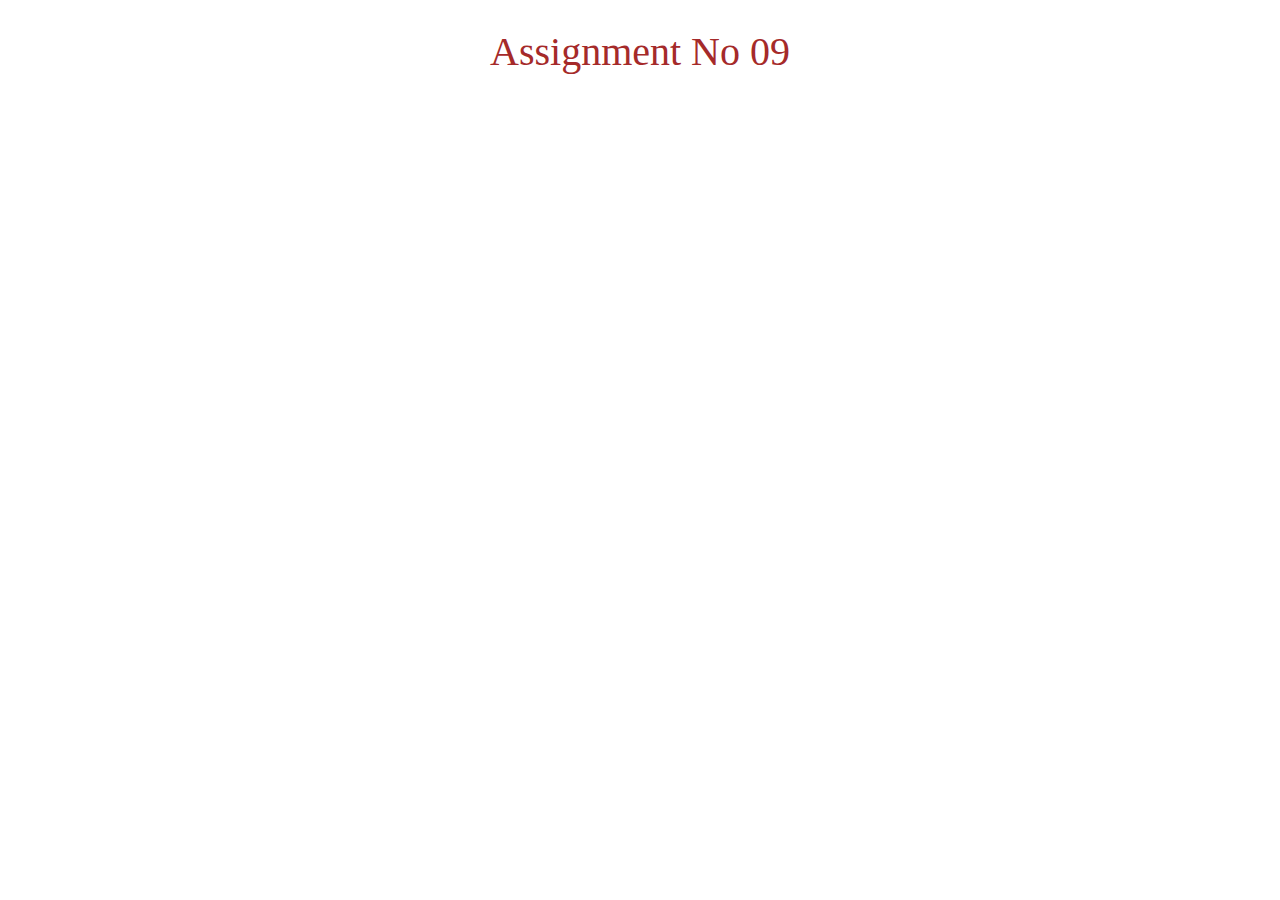
<file: Assignment09/index.html>
<!DOCTYPE html>
<html lang="en">

<head>
    <meta charset="UTF-8">
    <meta http-equiv="X-UA-Compatible" content="IE=edge">
    <meta name="viewport" content="width=device-width, initial-scale=1.0">
    <link rel="stylesheet" href="https://maxcdn.bootstrapcdn.com/bootstrap/3.4.0/css/bootstrap.min.css">
    <script src="https://ajax.googleapis.com/ajax/libs/jquery/3.4.1/jquery.min.js"></script>
    <script src="https://maxcdn.bootstrapcdn.com/bootstrap/3.4.0/js/bootstrap.min.js"></script>
    <link rel="stylesheet" href="./style.css">
    <title> Document</title>
</head>

<body>
    <div class="container ">
        <h2>Assignment No 09</h2>
        <h3><i id="mainId"></i></h3>
    </div>




    <div class="container ">
        <div id="pagination-wrapper"></div>
    </div>




    
    <script src="./pagination.js"></script>

</body>

</html>
</file>
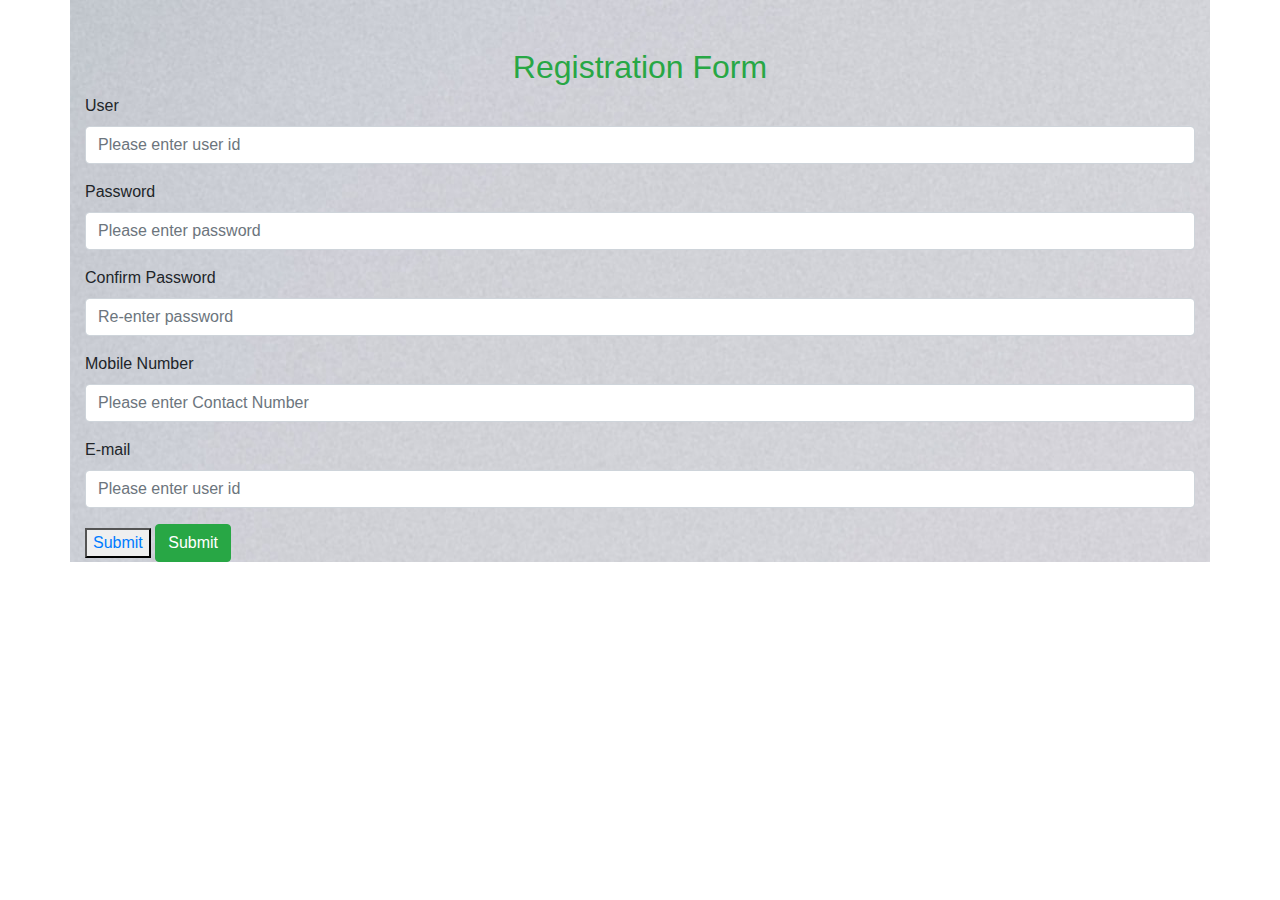
<file: Assignment4/html/index.html>
<!DOCTYPE html>
<html lang="en">

<head>
    <meta charset="UTF-8">
    <meta http-equiv="X-UA-Compatible" content="IE=edge">
    <meta name="viewport" content="width=device-width, initial-scale=1.0">
    <title>Document</title>
    <link rel="stylesheet" href="../js/bootstrap.js">
    <link rel="stylesheet" href="../css/bootstrap.css">
    <link rel="stylesheet" href="../css/style.css">
</head>

<body>
    <div class="container">
        <h2 class="text-success text-center pt-5">Registration Form</h2>
        <div class="cols-lg-8 m-auto d-block">
            <form  method="get" onsubmit={validation(event)}>
                <div class="form-group">
                    <label>User</label>
                    <input type="text" name="user" class="form-control" id="user" placeholder="Please enter user id">
                    <span id="username" class="text-danger font-weight-bold"></span>
                </div>
                <div class="form-group">
                    <label for="password">Password</label>
                    <input type="password" name="pass" class="form-control" id="password"
                        placeholder="Please enter password">
                    <span id="pass" class="text-danger font-weight-bold"></span>

                </div>

                <div class="form-group">
                    <label for="user">Confirm Password</label>
                    <input type="password" name="cnfpass" class="form-control" id="confirmpass"
                        placeholder="Re-enter password">
                    <span id="cnfpass" class="text-danger font-weight-bold"></span>

                </div>

                <div class="form-group">
                    <label for="user">Mobile Number</label>
                    <input type="number" name="number" class="form-control" id="mobile"
                        placeholder="Please enter Contact Number">
                    <span id="number" class="text-danger font-weight-bold"></span>

                </div>

                <div class="form-group">
                    <label for="user">E-mail</label>
                    <input type="email" name="mail" class="form-control" id="emailids"
                        placeholder="Please enter user id">
                    <span id="emlids" class="text-danger font-weight-bold"></span>

                </div>
                <div class="form group">
                    <button id="submitbutton"><a href='./welcome.html' alt='#'>Submit</a></button>
                    <input type="submit" name="submit" class="btn btn-success" id="submitbutton">

                </div>
            </form>


        </div>
    </div>




    <script type="text/javascript">
        function validation(event) {
            var user = document.getElementById('user').value;
            var password = document.getElementById('password').value;
            var confirmpass = document.getElementById('confirmpass').value;
            var mobile = document.getElementById('mobile').value;
            var emailids = document.getElementById('emailids').value;
           
            if (user == "") {
                document.getElementById('username').innerHTML = " ** Please fill the user input field";
                return false;
            }

            if (user == "") {
                document.write().innerHTML = "please fill req field"
            }

            if ((user.length <= 2) || (user.length >= 20)) {
                document.getElementById('username').innerHTML = " ** Character length must be between 2 to 20";
                return false;
            }
            if (!isNaN(user) == true) {
                document.getElementById('username').innerHTML = " ** Only character are allowed";
                return false;
            }
           // password validation

            if (password == "") {
                document.getElementById('pass').innerHTML = " ** Please fill the password input field";
                return false;
            }

            if ((password.length <= 05) || (password.length > 20)) {
                document.getElementById('pass').innerHTML = " ** Password length must be more than 10 character.";
                return false;
            }
            //Confirm validation
            if (password != confirmpass) {
                document.getElementById('cnfpass').innerHTML = " ** Please fill the same password";
                return false;
            }
            if (mobile == "") {
                document.getElementById('number').innerHTML = " ** Please fill the mobile number field";
                return false;
            }
            else {
                document.getElementById('number').innerHTML = "SUCCESS"
                return true;
            }
            //Mobile validation
            if (mobile.length != 10) {
                document.getElementById('number').innerHTML = " ** Contact Number Must be in 10 digit";
                return false;
            }
            //email validation
            if (emailids == "") {
                document.getElementById('emlids').innerHTML = " ** Please fill the email field";
                return false;
            }
            if (emailids.indexOf('@') <= 0) {
                document.getElementById('emlids').innerHTML = " ** @ invalid position";
                return false;
            }
        }
    </script>
</body>

</html>
</file>
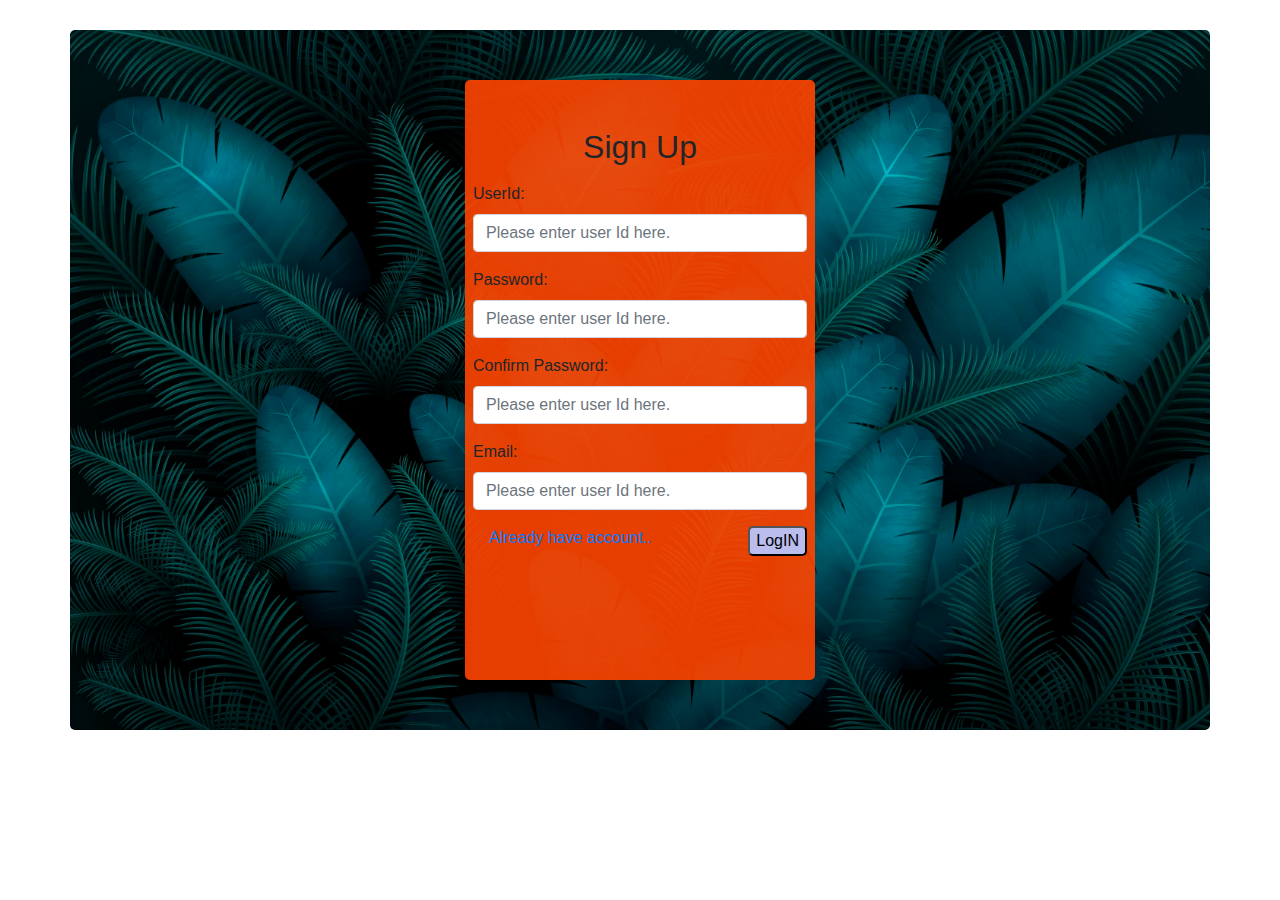
<file: Assignment5/facebook/index.html>
<!DOCTYPE html>
<html lang="en">

<head>
    <meta charset="UTF-8">
    <meta name="viewport" content="width=device-width, initial-scale=1.0">
    <title>SignUp</title>
    <link rel="stylesheet" href="./css/bootstrap.css">
    <link rel="stylesheet" href="./js/bootstrap.js">
    <link rel="stylesheet" href="./css/signupstyle.css">
</head>

<body>
    <div class="container" id="cont">
        <div class="cols-lg-8 m-auto d-block maindiv">
            <h2 class="pt-5 text-center pb-2">Sign Up</h2>
            <form id="form" onsubmit="validation(event)" class="pb-2" method="get" >

                <!-- user input field -->
                <div class="form-group">
                    <label for="user">UserId:</label>
                    <input type="text" name="user" class="form-control" id="user"
                    pattern="[A-Z a-z]{1,15}" placeholder="Please enter user Id here."required>
                    <span class="text-success font-weight-bold" id="spanuser"></span>
                </div>

                <!-- password input filed -->
                <div class="form-group">
                    <label for="password">Password:</label>
                    <input type="password" name="password" class="form-control" id="password"
                        placeholder="Please enter user Id here.">
                    <span class="text-success font-weight-bold" id="spanpass"></span>
                </div>

                <!-- confirmPass -->
                <div class="form-group">
                    <label for="confirmpass">Confirm Password:</label>
                    <input type="password" name="confirmpass" class="form-control" id="confirmpass"
                        placeholder="Please enter user Id here.">
                    <span class="text-success font-weight-bold" id="spanconfirmpass"></span>
                </div>
                <!-- EmailId Input field -->
                <div class="form-group">
                    <label for="email">Email:</label>
                    <input type="email" name="email" class="form-control" id="useremail"
                        placeholder="Please enter user Id here.">
                    <span class="text-success font-weight-bold" id="spanemail"></span>
                </div>

                <!-- Submit Button -->
                <div class="form-group ml-3">
                    <div>
                        <button  id="btn">LogIN</button>
                        <a href="./login.html" class="href">Already have account..</a>
                    </div>
                </div>
            </form>
        </div>
    </div>
    <script src="./index.js"></script>
</body>

</html>
</file>
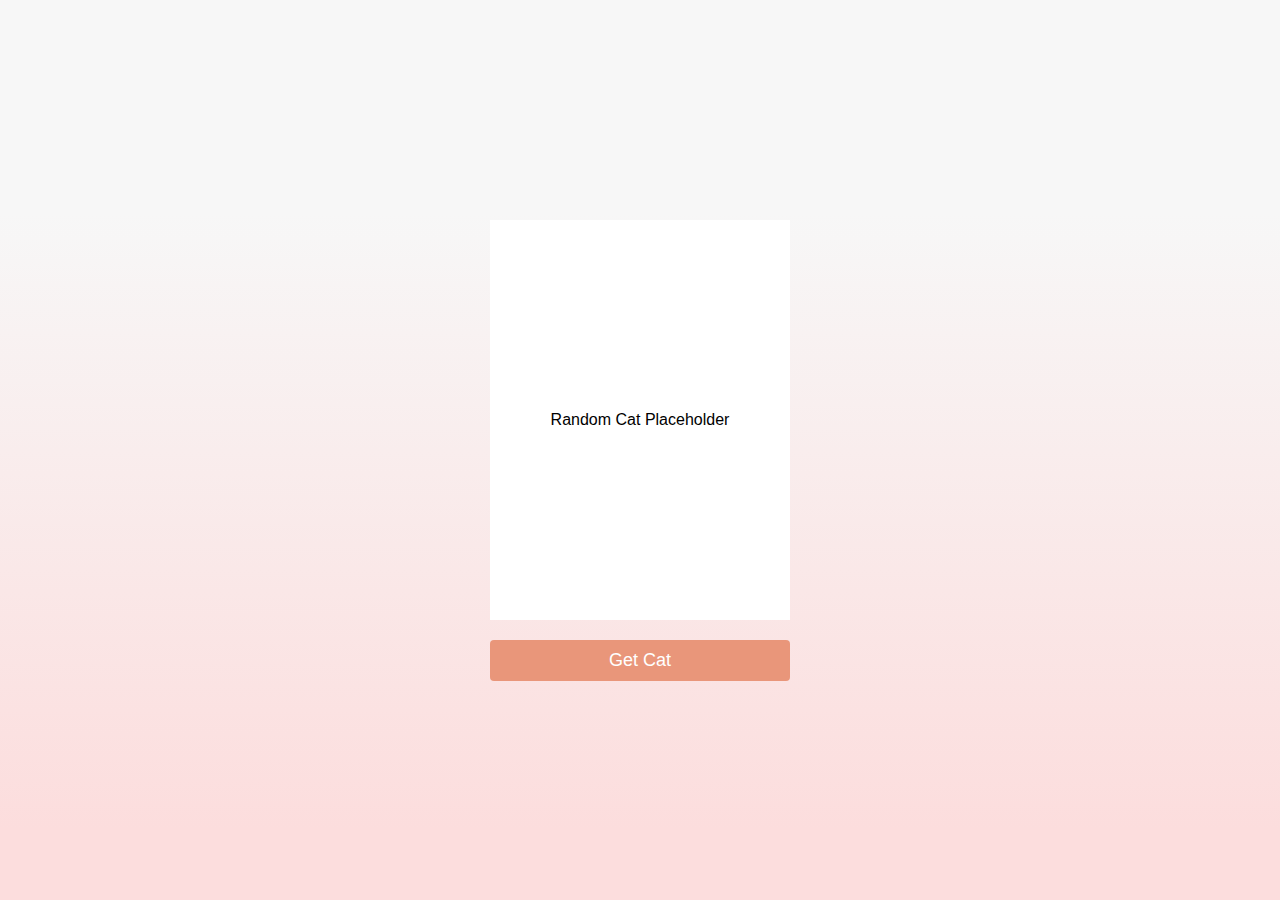
<file: Assignment6/apiOnBrowser/index.html>
<!DOCTYPE html>
<html lang="en">

<head>
    <meta charset="UTF-8">
    <meta http-equiv="X-UA-Compatible" content="IE=edge">
    <meta name="viewport" content="width=device-width, initial-scale=1.0">
    <title>Document</title>
    <link rel="stylesheet" href="style.css">
</head>

<body>
   <div class="container">
    <div class="results">
        <div id="cat_result" class="result">
            <p>Random Cat Placeholder</p>
        </div>
    </div>

    <div class="buttons">
        <button id="cat_btn">Get Cat</button>
    </div>

   </div>



    <!-- javascript scode -->


    <script type="text/javascript">
        const cat_btn = document.getElementById('cat_btn');
        const cat_result = document.getElementById('cat_result');

        cat_btn.addEventListener('click', getRandomCat);


        // API fetch
        function getRandomCat() {
            fetch('https://aws.random.cat/meow')
                .then(res => res.json())
                .then(data => {
                    cat_result.innerHTML = `<img src=${data.file} />`
                });
        }
    </script>

</body>

</html>
</file>
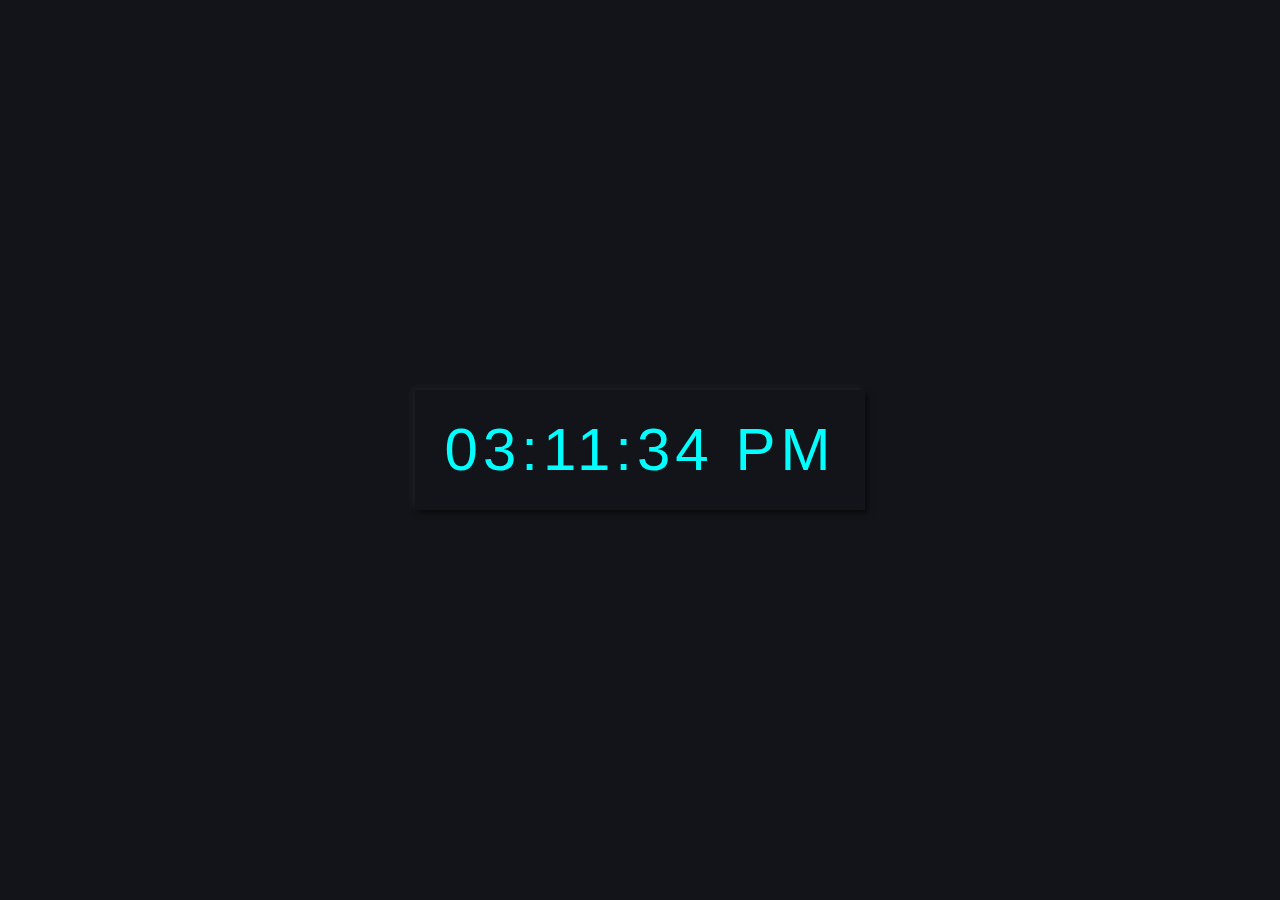
<file: Assignment7/digital clock/index.html>
<!DOCTYPE html>
<html lang="en" dir="ltr">
  <head>
    <meta charset="utf-8">
    <link rel="stylesheet" href="style.css">
  </head>
  <body>
    <div class="clock">
      <div class="display">
</div>
</div>
<script src="./clock.js"></script>
  </body>
</html>
</file>
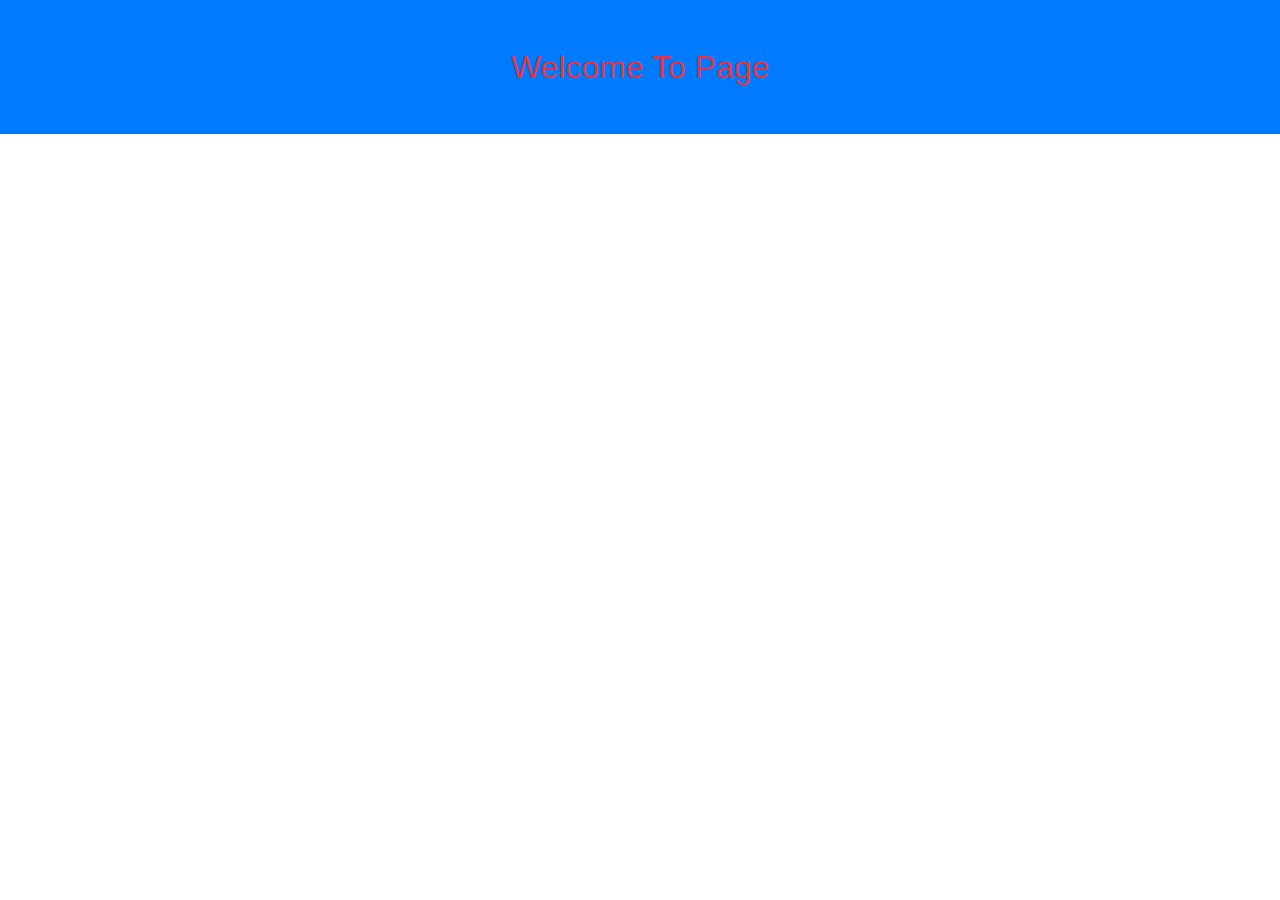
<file: Assignment4/html/welcome.html>
<!DOCTYPE html>
<html lang="en">
<head>
    <meta charset="UTF-8">
    <meta http-equiv="X-UA-Compatible" content="IE=edge">
    <meta name="viewport" content="width=device-width, initial-scale=1.0">
    <title>Document</title>
    <link rel="stylesheet" href="../css/bootstrap.css">
    <link rel="stylesheet" href="../js/bootstrap.js">
</head>
<body>
    <h2 class="bg-primary text-center text-danger pt-5 pb-5">
        Welcome To Page
    </h2>
</body>
</html>
</file>
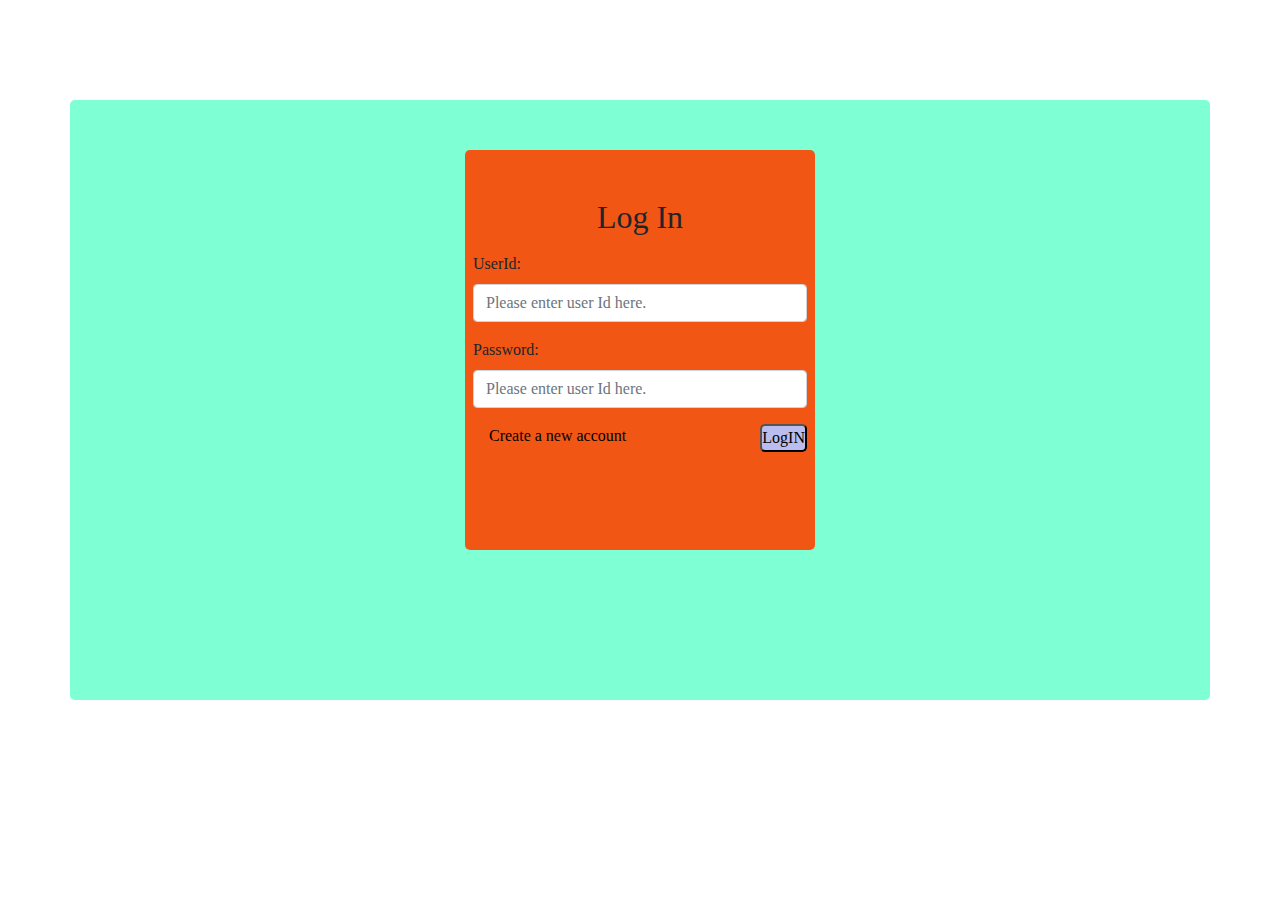
<file: Assignment5/facebook/login.html>
<!DOCTYPE html>
<html lang="en">

<head>
    <meta charset="UTF-8">
    <meta http-equiv="X-UA-Compatible" content="IE=edge">
    <meta name="viewport" content="width=device-width, initial-scale=1.0">
    <title>Sign In Form</title>
    <link rel="stylesheet" href="./css/bootstrap.css">
    <link rel="stylesheet" href="./js/bootstrap.js">
    <link rel="stylesheet" href="./css/style.css">
</head>

<body>
    <div class="container" id="cont">
        <div class="cols-lg-8 m-auto d-block maindiv">
            <h2 class=" pt-5 text-center pb-2">Log In</h2>
            <form method="get"  class="pb-2">

                <!-- user input field -->
                <div class="form-group">
                    <label for="user">UserId:</label>
                    <input type="text" name="user" class="form-control" id="user"
                        placeholder="Please enter user Id here.">
                    <span class="text-succes font-weight-bold" id="spanuser"></span>
                </div>

                <!-- password input filed -->
                <div class="form-group">
                    <label for="password">Password:</label>
                    <input type="password" name="password" class="form-control" id="password"
                        placeholder="Please enter user Id here.">
                    <span class="text-succes font-weight-bold" id="spanpass"></span>
                </div>
                <!-- Submit Button -->
                <div class="form-group ml-3">
                    <div>
                        <button onclick="validation()" id="btn">LogIN</button>
                        <a href="./index.html" class="href">Create a new account</a>
                    </div>
            </form>
        </div>
    </div>
    <script src="./login.js"></script>


</body>
</html>
</file>
<file: Assignment09/style.css>
.container {
   
    padding: 10px;
}
.container h2{
    color: brown;
    font-family: cursive;
    text-align: center;
    font-size: 40px;
}
.btn {
    margin: 1px;
    
}
.vijay{
    list-style: none;
}
.buttun4{
    align-items: center;
}
</file>
<file: Assignment4/css/style.css>
.container{
    background-image: url(../images/lute-hg7k5UEOyOo-unsplash.jpg)
}
</file>
<file: Assignment5/facebook/css/signupstyle.css>
.maindiv{
    background-color: rgba(255, 69, 0,0.9);
    padding-left: 8px;
    padding-right: 8px;
    width: 350px;
    height: 600px;
    border-radius: 5px;

   
}
#loginbtn{
    border-radius: 5px;
    float: right;
    background-color: rgb(186, 189, 238);
    
}
#btn{
    border-radius: 5px;
    float: right;
    background-color: rgb(186, 189, 238);
}
#cont{
    margin-top: 30px;
    padding-top: 50px;
    padding-bottom: 50px;
    background-color: aquamarine;
    border-radius: 5px;
    background-image: url(../image/4002676.jpg);
    background-size: cover;
    background-position: center;
}
.href a{
    text-decoration: none;
    color: black;
}
</file>
<file: Assignment6/apiOnBrowser/style.css>
body {
	background-image: linear-gradient( 180deg,  rgba(247,247,247,1) 23.8%, rgba(252,221,221,1) 92% );
	font-family: 'Open Sans', sans-serif;
	display: flex;
	align-items: center;
	justify-content: center;
	flex-direction: column;
	height: 100vh;
	margin: 0;
}

.results {
	display: flex;
	align-items: center;
	justify-content: center;
}

.result {
	background-color: #fff;
	display: flex;
	align-items: center;
	justify-content: center;
	margin: 10px;
	height: 400px;
	width: 300px;
}

.result img {
	object-fit: cover;
	height: 100%;
	width: 100%;
}

.buttons {
	display: flex;
	align-items: center;
	justify-content: center;
}

button {
	background-color: darksalmon;
	border: 0;
	border-radius: 4px;
	color: #fff;
	font-size: 18px;
	padding: 10px;
	margin: 10px;
	width: 300px;
}

button:active {
	transform: scale(0.98);
}

button:focus {
	outline: none
}
</file>
<file: Assignment7/digital clock/style.css>
*{
  margin: 0;
  padding: 0;
  box-sizing: border-box;
  font-family: cursive;
}
html,body{
  height: 100%;
}
body{
  display: grid;
  place-items: center;
  background: #131419;
}
.clock{
  background: #131419;
  height: 120px;
  
  line-height: 120px;
  text-align: center;
  padding: 0 30px;
  box-shadow: -3px -3px 7px rgba(255,255,255,0.05),
               3px 3px 5px rgba(0,0,0,0.5);
}
.clock .display{
  font-size: 60px;
  color: cyan;
  letter-spacing: 5px;
  font-family: 'Orbitron', sans-serif;
}
</file>
<file: Assignment5/facebook/css/style.css>
*{
    margin: 0%;
    padding: 0%;
    font-family: cursive;
}
.maindiv{
    background-color: hsla(16, 100%, 50%,0.9);
    padding-left: 8px;
    padding-right: 8px;
    width: 350px;
    height: 400px;
    border-radius: 5px;
  
}
#btn{
    border-radius: 5px;
    float: right;
    background-color: rgb(186, 189, 238);
    
}
#cont{
    margin-top: 100px;
    padding-top: 50px;
    padding-bottom: 50px;
    height: 600px;
    background-color: aquamarine;
    border-radius: 5px;
    /* background-image: url(./image/dark-paper.jpg); */
    background-repeat: no-repeat;
    background-size: cover;
}
.href{
    color: black;
    text-decoration: none;
}
</file>
